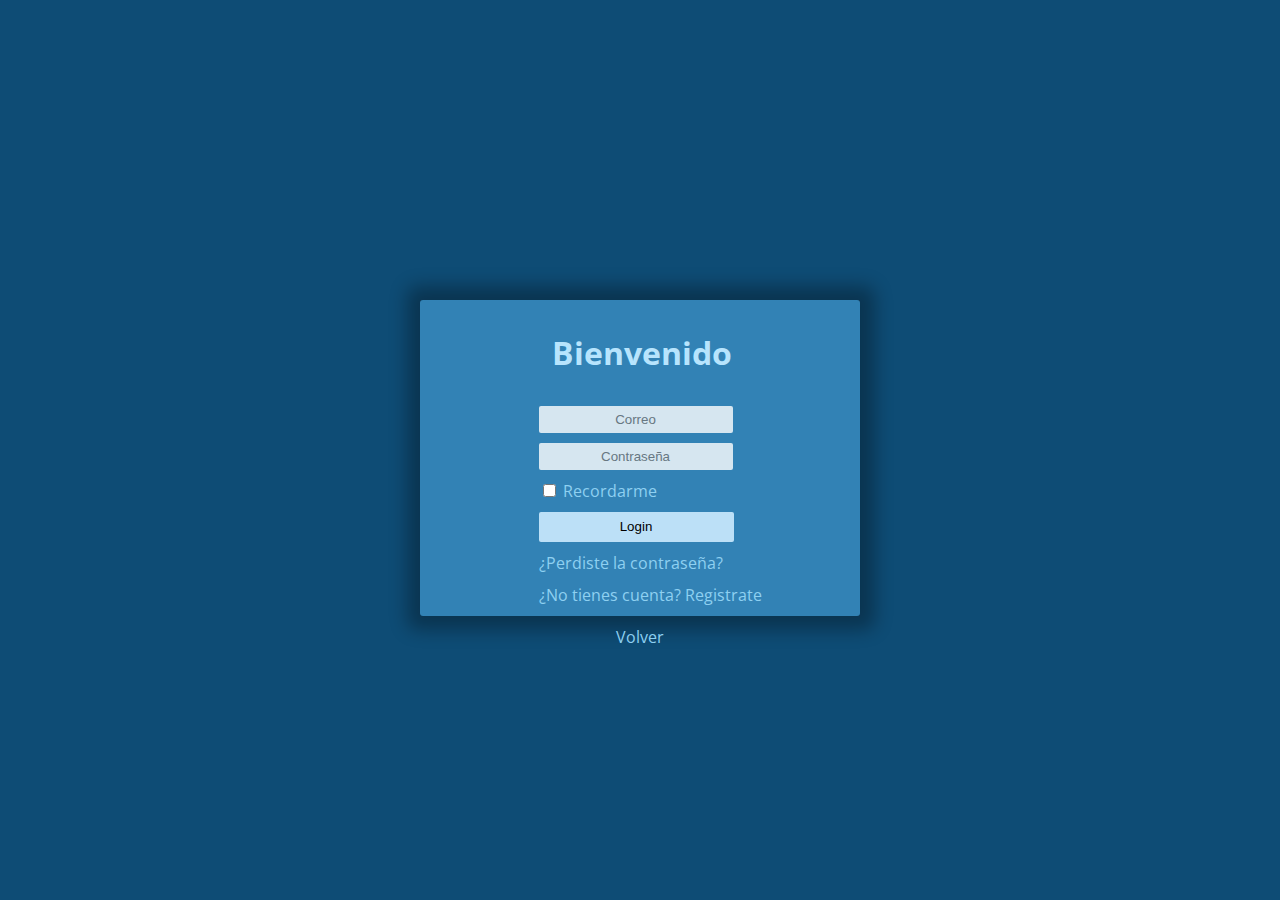
<file: index.html>
<!DOCTYPE html>
<html lang="en">
<head>
    <meta charset="UTF-8">
    <meta name="viewport" content="width=device-width, initial-scale=1.0">
    <title>Login</title>
    <link rel="stylesheet" href="styles.css">
    <link rel="preconnect" href="https://fonts.googleapis.com">
    <link rel="preconnect" href="https://fonts.gstatic.com" crossorigin>
    <link href="https://fonts.googleapis.com/css2?family=Open+Sans:ital,wght@0,300..800;1,300..800&display=swap" rel="stylesheet">
</head>
<body>
    <div class="logbox">
        <h1>Bienvenido</h1>
        <input class="logbutton" type="text" placeholder="Correo">
        <input class="logbutton" type="password" placeholder="Contraseña">
        <label>
            <input type="checkbox">
            Recordarme
        </label>
        <button class="button">Login</button>
        <a class="first-a" href="#">¿Perdiste la contraseña?</a>
        <a href="register.html">¿No tienes cuenta? Registrate</a>
    </div>
    <a class="back" href="#">Volver</a>
</body>
</html>
</file>
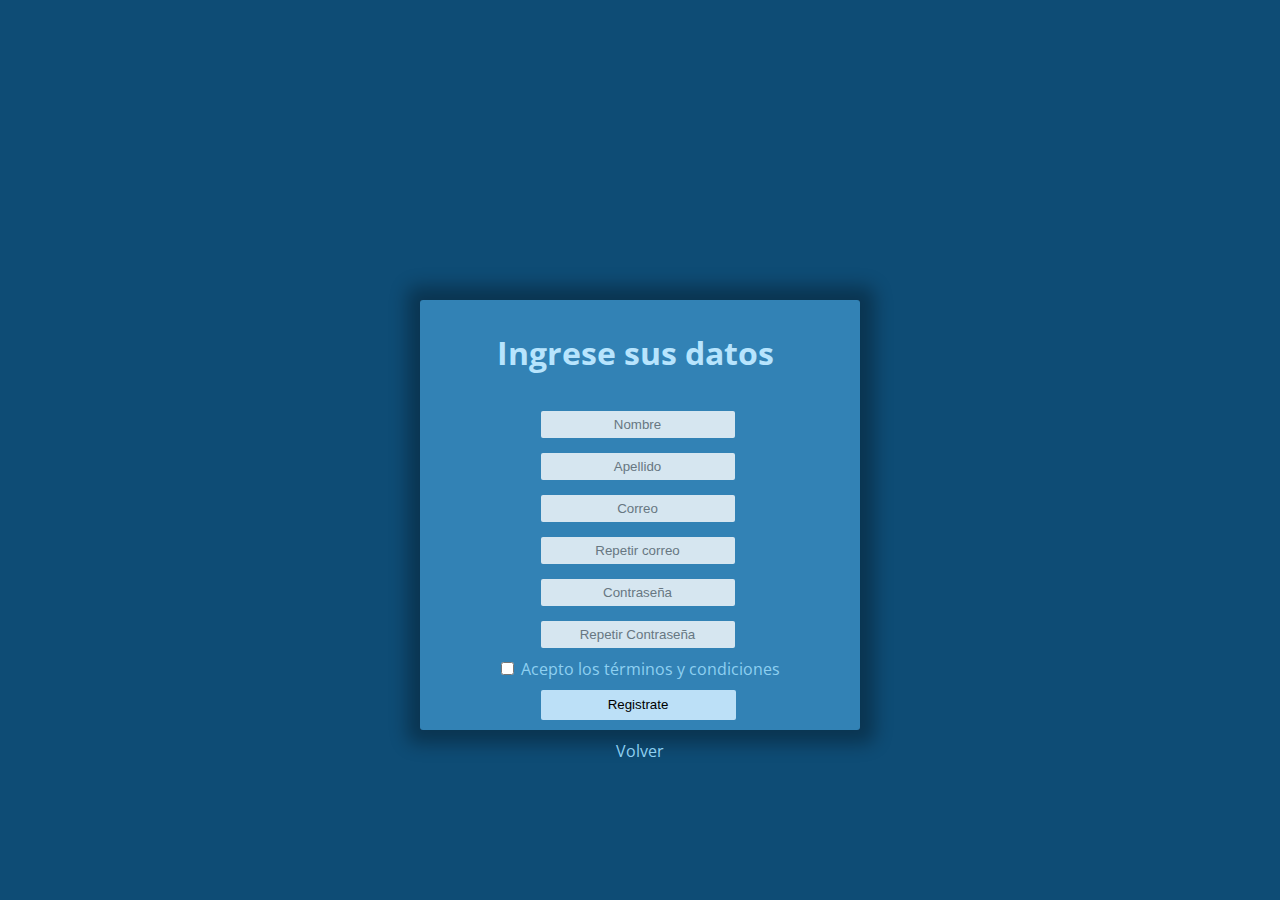
<file: register.html>
<!DOCTYPE html>
<html lang="en">
<head>
    <meta charset="UTF-8">
    <meta name="viewport" content="width=device-width, initial-scale=1.0">
    <title>Registrate</title>
    <link rel="stylesheet" href="styles2.css">
    <link rel="preconnect" href="https://fonts.googleapis.com">
    <link rel="preconnect" href="https://fonts.gstatic.com" crossorigin>
    <link href="https://fonts.googleapis.com/css2?family=Open+Sans:ital,wght@0,300..800;1,300..800&display=swap" rel="stylesheet">
</head>
<body>
    <div class="logbox">
        <h1>Ingrese sus datos</h1>
        <input class="logbutton" type="text" placeholder="Nombre">
        <input class="logbutton" type="text" placeholder="Apellido">
        <input class="logbutton" type="text" placeholder="Correo">
        <input class="logbutton" type="text" placeholder="Repetir correo">
        <input class="logbutton" type="password" placeholder="Contraseña">
        <input class="logbutton" type="password" placeholder="Repetir Contraseña">
        <label>
            <input type="checkbox">
            Acepto los términos y condiciones
        </label>
        <a href="index.html">
            <button class="button">Registrate</button>
        </a>
    </div>
        <a class="back" href="index.html">Volver</a>
</body>
</html>
</file>
<file: styles.css>
body {
    background-color: #0E4C75;
    font-family: "Open Sans", sans-serif;
}

.logbox {
    display: grid;
    align-items: center;
    background-color: #3282B5;
    max-width: 400px;
    border-radius: 3px;
    justify-content: center;
    margin: 0 auto;
    box-shadow: 1px 0px 18px 14px rgba(0,0,0,0.31);
    gap: 10px;
}


.logbox {
    padding: 10px;
    padding-left: 30px;
    margin-top: 300px;
    
}

.logbutton {
    height: 25px;
    width: 190px;
    opacity: 80%;
    border-radius: 2px;
    border-style: none;
    text-align: center; 
}

h1 {
    color: #B7E4FD;
    margin-left: 13px;
}

.button {
    background-color: #BCE0F7;
    width: 195px;
    height: 30px;
    border-style: none;
    border-radius: 2px;
}

.back{
    display: flex;
    justify-content: center;
    margin-top: 10px;
}

a{
    text-decoration: none;
    color: #8ED0F1;
}

label{
    color: #8ED0F1;
}
</file>
<file: styles2.css>
body {
    background-color: #0E4C75;
    font-family: "Open Sans", sans-serif;
}

.logbox {
    display: grid;
    background-color: #3282B5;
    max-width: 400px;
    border-radius: 3px;
    justify-content: center ;
    margin: auto;
    box-shadow: 1px 0px 18px 14px rgba(0,0,0,0.31);
}

.first-a {
    margin-left: 10px ;
}

.logbox {
    padding: 10px;
    padding-left: 30px;
    margin-top: 300px;
    gap: 10px;
    
}

.logbutton {
    height: 25px;
    width: 190px;
    opacity: 80%;
    border-radius: 2px;
    border-style: none;
    margin-top: 5px;
    text-align: center;
    margin-left: 44px;
    
}

h1 {
    color: #B7E4FD;
    margin-right: 30px;
}

.button {
    background-color: #BCE0F7;
    margin-left: 44px;
    width: 195px;
    height: 30px;
    border-style: none;
    border-radius: 2px;
}

.back{
    display: flex;
    justify-content: center;
    margin-top: 10px;
}

a{
    text-decoration: none;
    color: #8ED0F1;
}

label{
    color: #8ED0F1;
}
</file>
